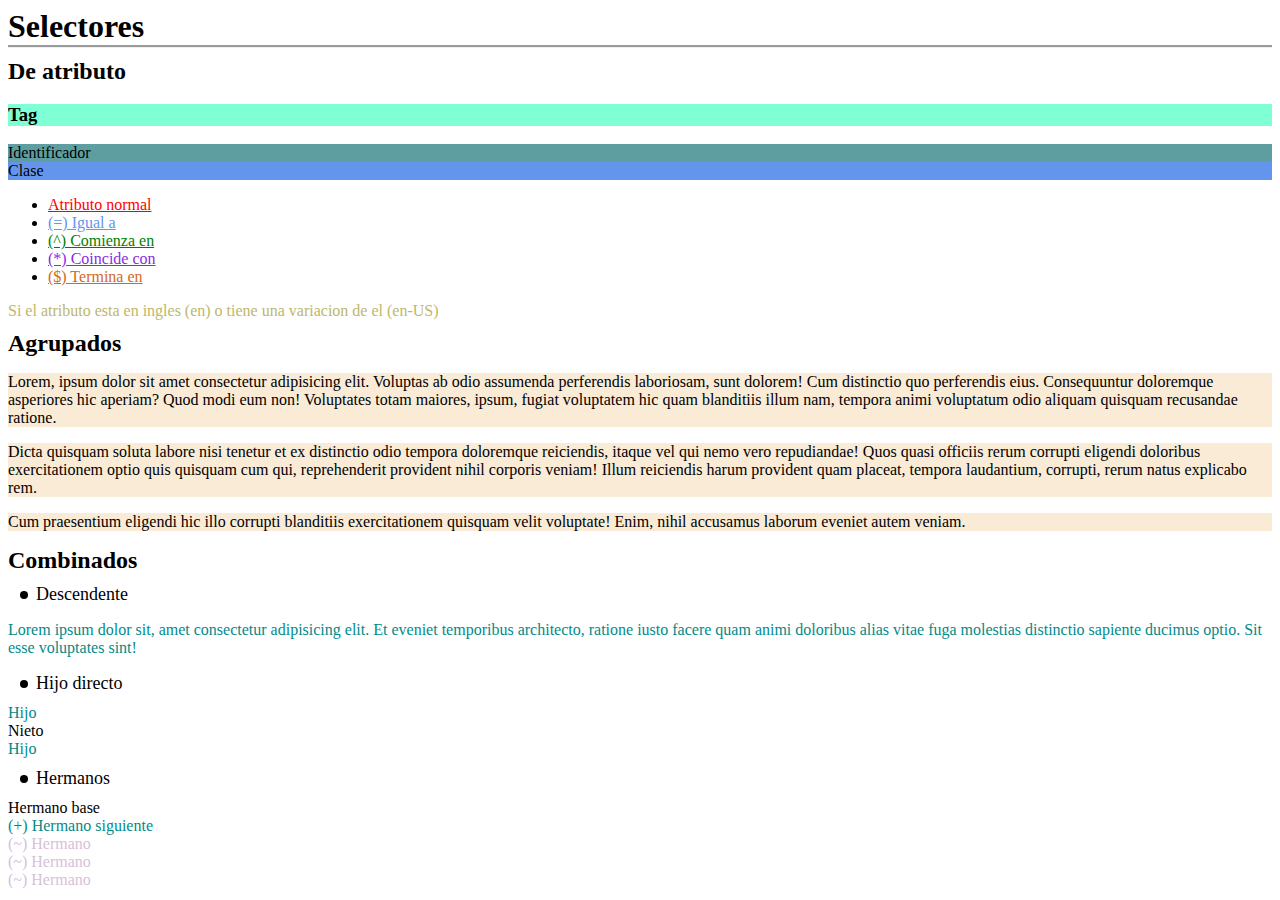
<file: 1 selectors/index.html>
<!DOCTYPE html>
<html lang="es">
  <head>
    <meta charset="UTF-8" />
    <meta http-equiv="X-UA-Compatible" content="IE=edge" />
    <meta name="viewport" content="width=device-width, initial-scale=1.0" />
    <link rel="stylesheet" href="../styles.css" />
    <link rel="stylesheet" href="selectors.css" />
    <title>CSS</title>
  </head>
  <body>
    <div class="title">Selectores</div>
    <div class="section">De atributo</div>

    <h3>Tag</h3>
    <div id="identificator">Identificador</div>
    <div class="identificator">Clase</div>

    <ul>
      <li><a href="https://www.google.com">Atributo normal</a></li>
      <li><a href="https://www.google.com/">(=) Igual a</a></li>
      <li><a href="http://localhost:8080">(^) Comienza en</a></li>
      <li><a href="https://www.example.com">(*) Coincide con</a></li>
      <li><a href="https://www.google.es">($) Termina en</a></li>
    </ul>

    <label lang="en">Si el atributo esta en ingles (en)</label>
    <label lang="en-US">o tiene una variacion de el (en-US)</label>

    <div class="section">Agrupados</div>
    <p class="text">
      Lorem, ipsum dolor sit amet consectetur adipisicing elit. Voluptas ab odio
      assumenda perferendis laboriosam, sunt dolorem! Cum distinctio quo
      perferendis eius. Consequuntur doloremque asperiores hic aperiam? Quod
      modi eum non! Voluptates totam maiores, ipsum, fugiat voluptatem hic quam
      blanditiis illum nam, tempora animi voluptatum odio aliquam quisquam
      recusandae ratione.
    </p>
    <p class="text-1">
      Dicta quisquam soluta labore nisi tenetur et ex distinctio odio tempora
      doloremque reiciendis, itaque vel qui nemo vero repudiandae! Quos quasi
      officiis rerum corrupti eligendi doloribus exercitationem optio quis
      quisquam cum qui, reprehenderit provident nihil corporis veniam! Illum
      reiciendis harum provident quam placeat, tempora laudantium, corrupti,
      rerum natus explicabo rem.
    </p>
    <p class="text-2">
      Cum praesentium eligendi hic illo corrupti blanditiis exercitationem
      quisquam velit voluptate! Enim, nihil accusamus laborum eveniet autem
      veniam.
    </p>

    <div class="section">Combinados</div>

    <div class="sub-section">Descendente</div>
    <div>
      <p class="descendant__text">
        Lorem ipsum dolor sit, amet consectetur adipisicing elit. Et eveniet
        temporibus architecto, ratione iusto facere quam animi doloribus alias
        vitae fuga molestias distinctio sapiente ducimus optio. Sit esse
        voluptates sint!
      </p>
    </div>

    <div class="sub-section">Hijo directo</div>
    <div class="child__text">
      <span>Hijo</span>
      <div>
        <span>Nieto</span>
      </div>
      <span>Hijo</span>
    </div>

    <div class="sub-section">Hermanos</div>
    <div>
      <div class="sibling__text">Hermano base</div>
      <span>(+) Hermano siguiente</span>
      <div>(~) Hermano</div>
      <div>(~) Hermano</div>
      <div>(~) Hermano</div>
    </div>
  </body>
</html>
</file>
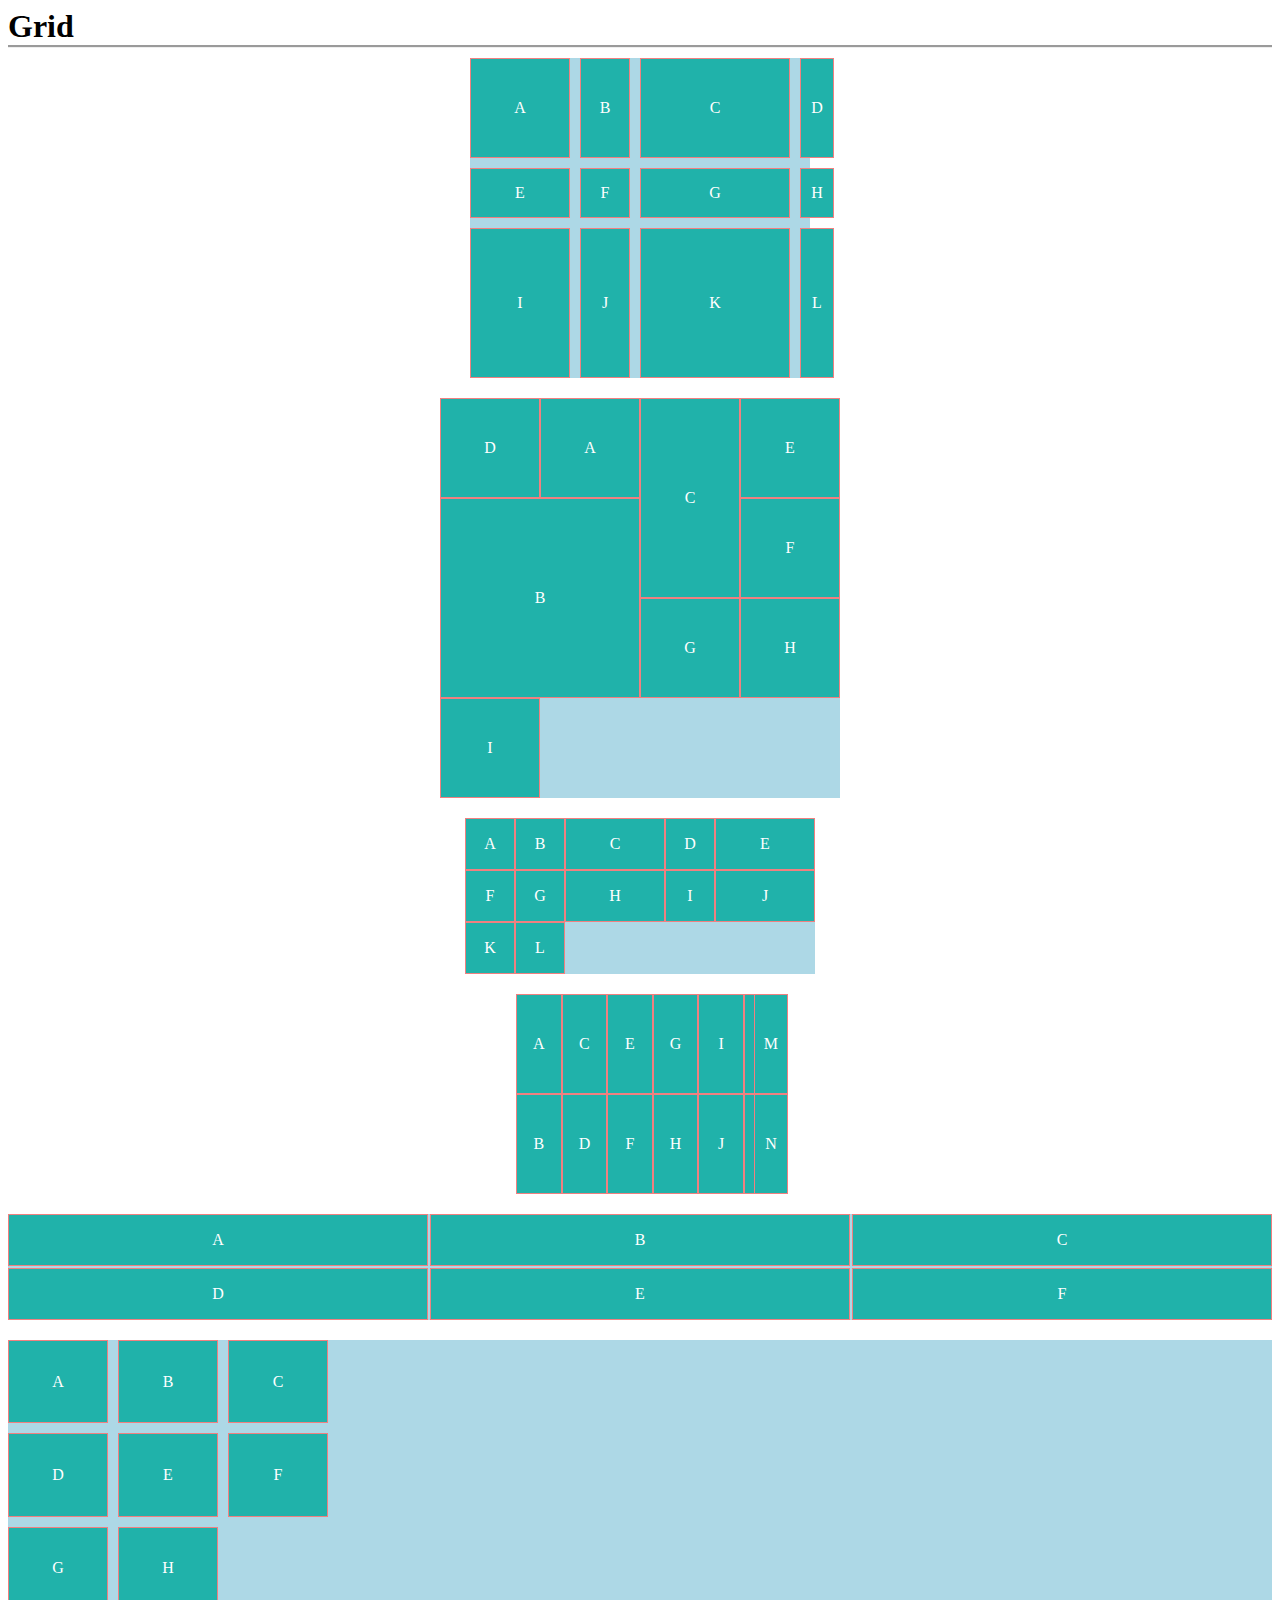
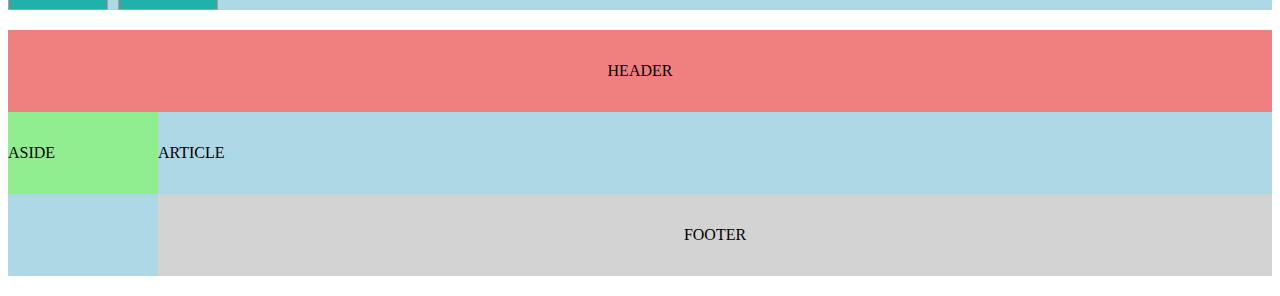
<file: 10 grid/index.html>
<!DOCTYPE html>
<html lang="es">
  <head>
    <meta charset="UTF-8" />
    <meta http-equiv="X-UA-Compatible" content="IE=edge" />
    <meta name="viewport" content="width=device-width, initial-scale=1.0" />
    <link rel="stylesheet" href="grid.css" />
    <link rel="stylesheet" href="../styles.css" />
    <title>CSS</title>
  </head>
  <body>
    <div class="title">Grid</div>

    <div class="box">
      <div class="container c1">
        <div class="item">A</div>
        <div class="item">B</div>
        <div class="item">C</div>
        <div class="item">D</div>
        <div class="item">E</div>
        <div class="item">F</div>
        <div class="item">G</div>
        <div class="item">H</div>
        <div class="item">I</div>
        <div class="item">J</div>
        <div class="item">K</div>
        <div class="item">L</div>
      </div>
    </div>

    <div class="box">
      <div class="container c2">
        <div class="item i2">A</div>
        <div class="item i2">B</div>
        <div class="item i2">C</div>
        <div class="item i2">D</div>
        <div class="item i2">E</div>
        <div class="item i2">F</div>
        <div class="item i2">G</div>
        <div class="item i2">H</div>
        <div class="item i2">I</div>
      </div>
    </div>

    <div class="box">
      <div class="container c3">
        <div class="item">A</div>
        <div class="item">B</div>
        <div class="item">C</div>
        <div class="item">D</div>
        <div class="item">E</div>
        <div class="item">F</div>
        <div class="item">G</div>
        <div class="item">H</div>
        <div class="item">I</div>
        <div class="item">J</div>
        <div class="item">K</div>
        <div class="item">L</div>
      </div>
    </div>

    <div class="box">
      <div class="container c4">
        <div class="item">A</div>
        <div class="item">B</div>
        <div class="item">C</div>
        <div class="item">D</div>
        <div class="item">E</div>
        <div class="item">F</div>
        <div class="item">G</div>
        <div class="item">H</div>
        <div class="item">I</div>
        <div class="item">J</div>
        <div class="item">K</div>
        <div class="item">L</div>
        <div class="item">M</div>
        <div class="item">N</div>
      </div>
    </div>

    <div class="container c5">
      <div class="item">A</div>
      <div class="item">B</div>
      <div class="item">C</div>
      <div class="item">D</div>
      <div class="item">E</div>
      <div class="item">F</div>
    </div>

    <div class="container c6">
      <div class="item">A</div>
      <div class="item">B</div>
      <div class="item">C</div>
      <div class="item">D</div>
      <div class="item">E</div>
      <div class="item">F</div>
      <div class="item">G</div>
      <div class="item">H</div>
    </div>

    <div class="container c7">
      <div class="header">HEADER</div>
      <div class="aside">ASIDE</div>
      <div class="article">ARTICLE</div>
      <div class="footer">FOOTER</div>
    </div>
  </body>
</html>
</file>
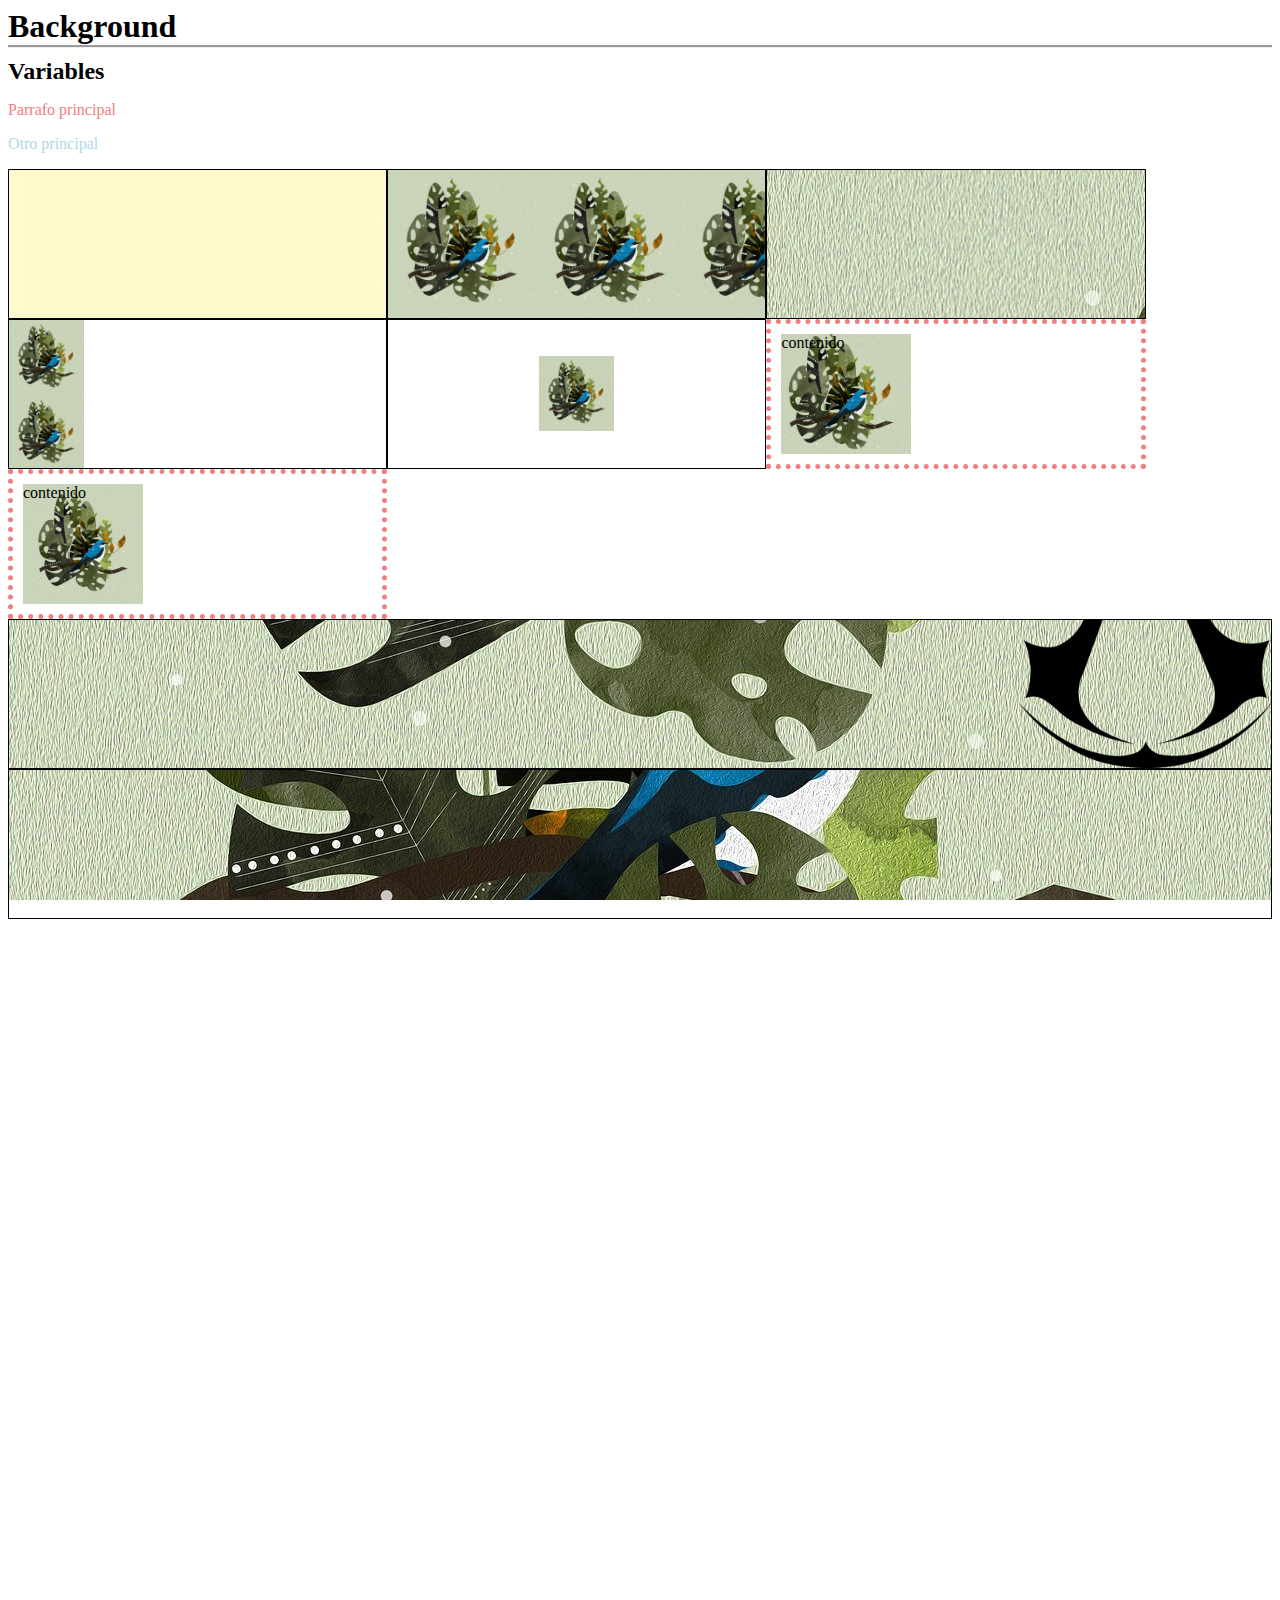
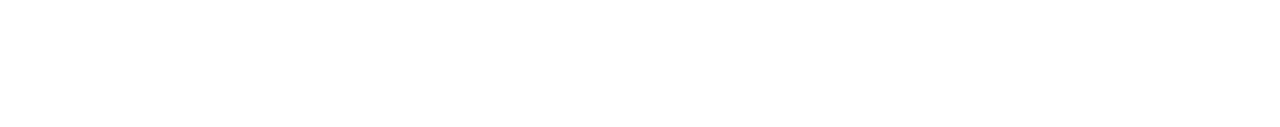
<file: 11 background/index.html>
<!DOCTYPE html>
<html lang="es">
  <head>
    <meta charset="UTF-8" />
    <meta http-equiv="X-UA-Compatible" content="IE=edge" />
    <meta name="viewport" content="width=device-width, initial-scale=1.0" />
    <link rel="stylesheet" href="background.css" />
    <link rel="stylesheet" href="../styles.css" />
    <title>CSS</title>
  </head>
  <body>
    <div class="title">Background</div>

    <div class="section">Variables</div>
    <article class="main-article">
      <p class="paragraph">Parrafo principal</p>
    </article>
    <article class="article">
      <p class="paragraph">Otro principal</p>
    </article>

    <div class="container">
      <div class="bg-color"></div>
      <div class="bg-size"></div>
      <div class="bg-image"></div>
      <div class="bg-repeat"></div>
      <div class="bg-position"></div>
      <div class="bg-clip">contenido</div>
      <div class="bg-origin">contenido</div>
    </div>
    <div class="bg-multiple"></div>
    <div class="bg-attachment"></div>
  </body>
</html>
</file>
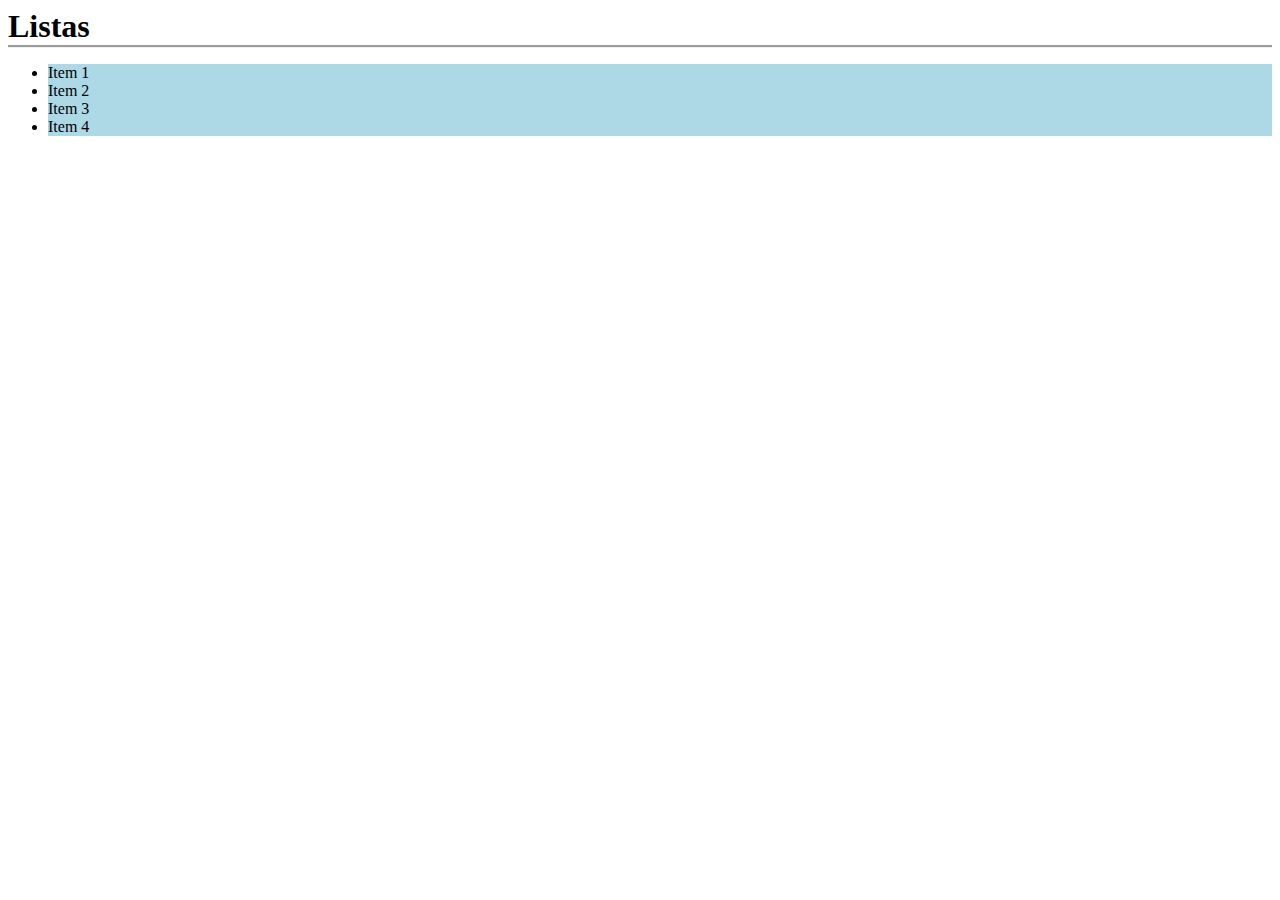
<file: 12 lists/index.html>
<!DOCTYPE html>
<html lang="es">
  <head>
    <meta charset="UTF-8" />
    <meta http-equiv="X-UA-Compatible" content="IE=edge" />
    <meta name="viewport" content="width=device-width, initial-scale=1.0" />
    <link rel="stylesheet" href="lists.css" />
    <link rel="stylesheet" href="../styles.css" />
    <title>CSS</title>
  </head>
  <body>
    <div class="title">Listas</div>
    <ul class="list">
      <li class="list__item">Item 1</li>
      <li class="list__item">Item 2</li>
      <li class="list__item">Item 3</li>
      <li class="list__item">Item 4</li>
    </ul>
  </body>
</html>
</file>
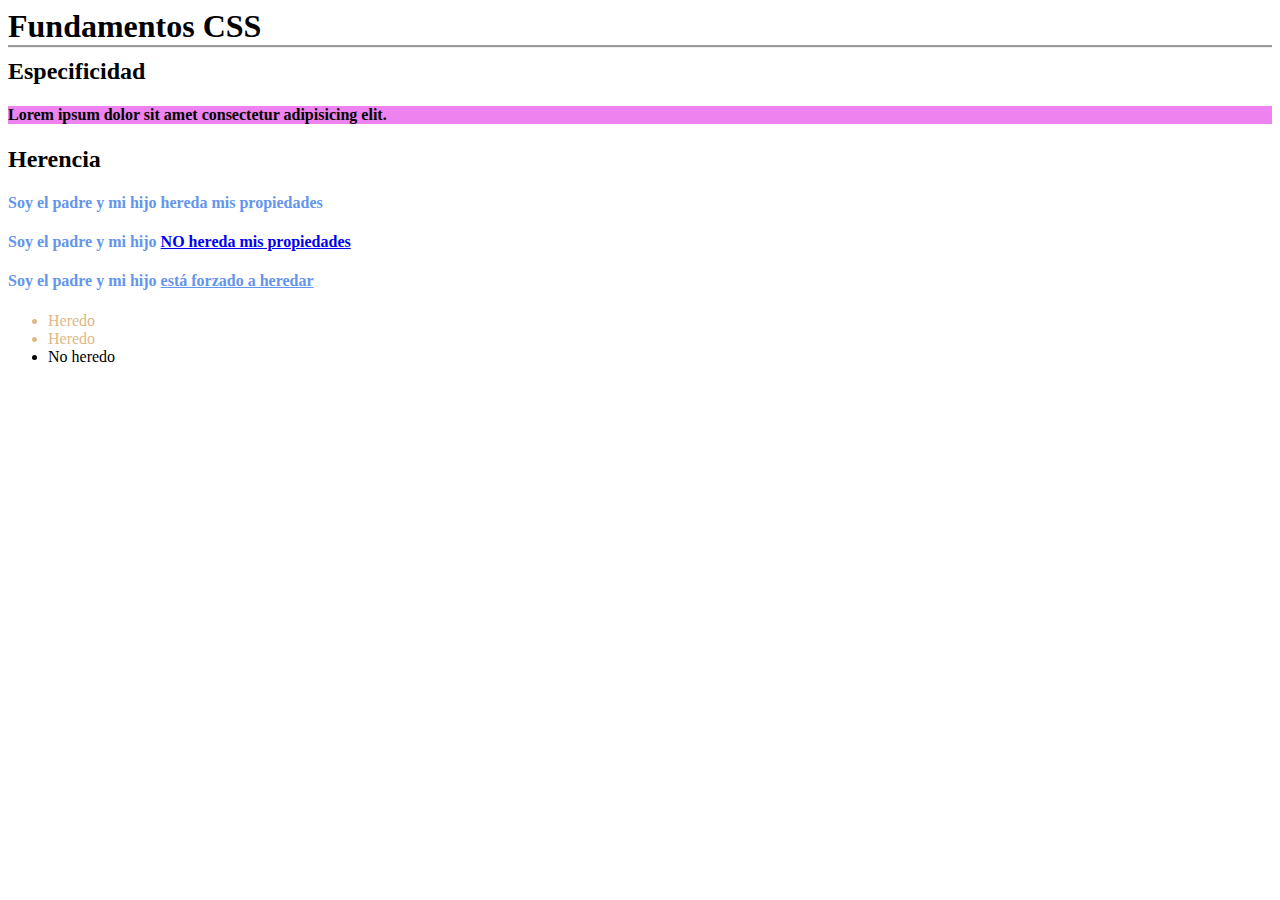
<file: 2 fundamentals/index.html>
<!DOCTYPE html>
<html lang="es">
  <head>
    <meta charset="UTF-8" />
    <meta http-equiv="X-UA-Compatible" content="IE=edge" />
    <meta name="viewport" content="width=device-width, initial-scale=1.0" />
    <link rel="stylesheet" href="fundamentals.css" />
    <link rel="stylesheet" href="../styles.css" />
    <title>CSS</title>
  </head>
  <body>
    <div class="title">Fundamentos CSS</div>

    <div class="section">Especificidad</div>
    <h4 id="specificity" class="specificity">
      Lorem ipsum dolor sit amet consectetur adipisicing elit.
    </h4>

    <div class="section">Herencia</div>
    <h4 class="inheritance">
      Soy el padre y mi hijo <span> hereda mis propiedades </span>
    </h4>

    <h4 class="inheritance">
      Soy el padre y mi hijo <a href="#"> NO hereda mis propiedades </a>
    </h4>

    <h4 class="inheritance">
      Soy el padre y mi hijo
      <a class="link" href="#"> está forzado a heredar </a>
    </h4>

    <ul class="list">
      <li class="item">Heredo</li>
      <li class="item">Heredo</li>
      <li class="extra">No heredo</li>
    </ul>
  </body>
</html>
</file>
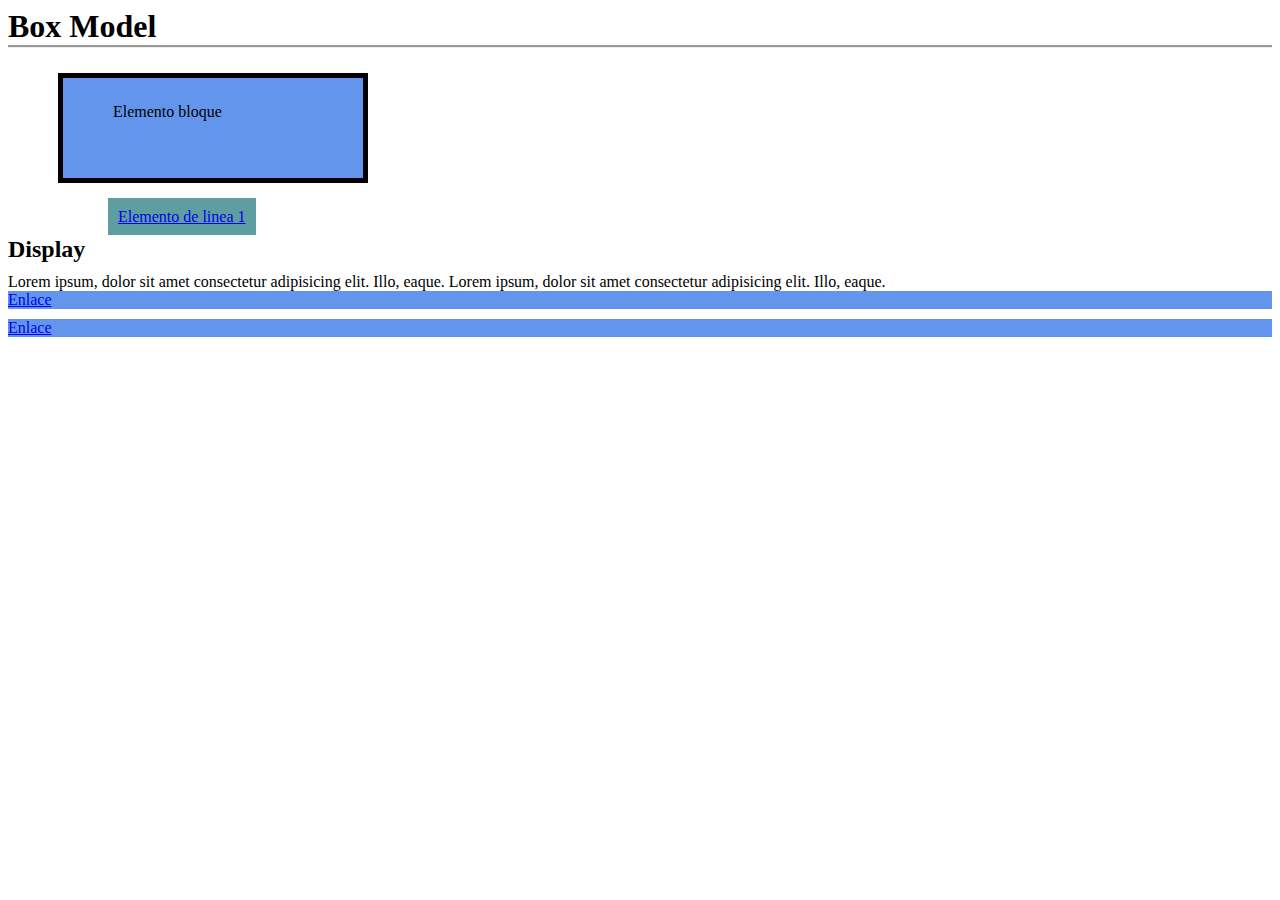
<file: 3 box-model/index.html>
<!DOCTYPE html>
<html lang="es">
  <head>
    <meta charset="UTF-8" />
    <meta http-equiv="X-UA-Compatible" content="IE=edge" />
    <meta name="viewport" content="width=device-width, initial-scale=1.0" />
    <link rel="stylesheet" href="boxModel.css" />
    <link rel="stylesheet" href="../styles.css" />
    <title>CSS</title>
  </head>
  <body>
    <div class="title">Box Model</div>
    <div class="block">Elemento bloque</div>
    <a href="#" class="inline">Elemento de linea 1</a>

    <div class="section">Display</div>
    <p class="text">
      Lorem ipsum, dolor sit amet consectetur adipisicing elit. Illo, eaque.
    </p>
    <p class="text">
      Lorem ipsum, dolor sit amet consectetur adipisicing elit. Illo, eaque.
    </p>
    <a href="#" class="link">Enlace</a>
    <a href="#" class="link">Enlace</a>
  </body>
</html>
</file>
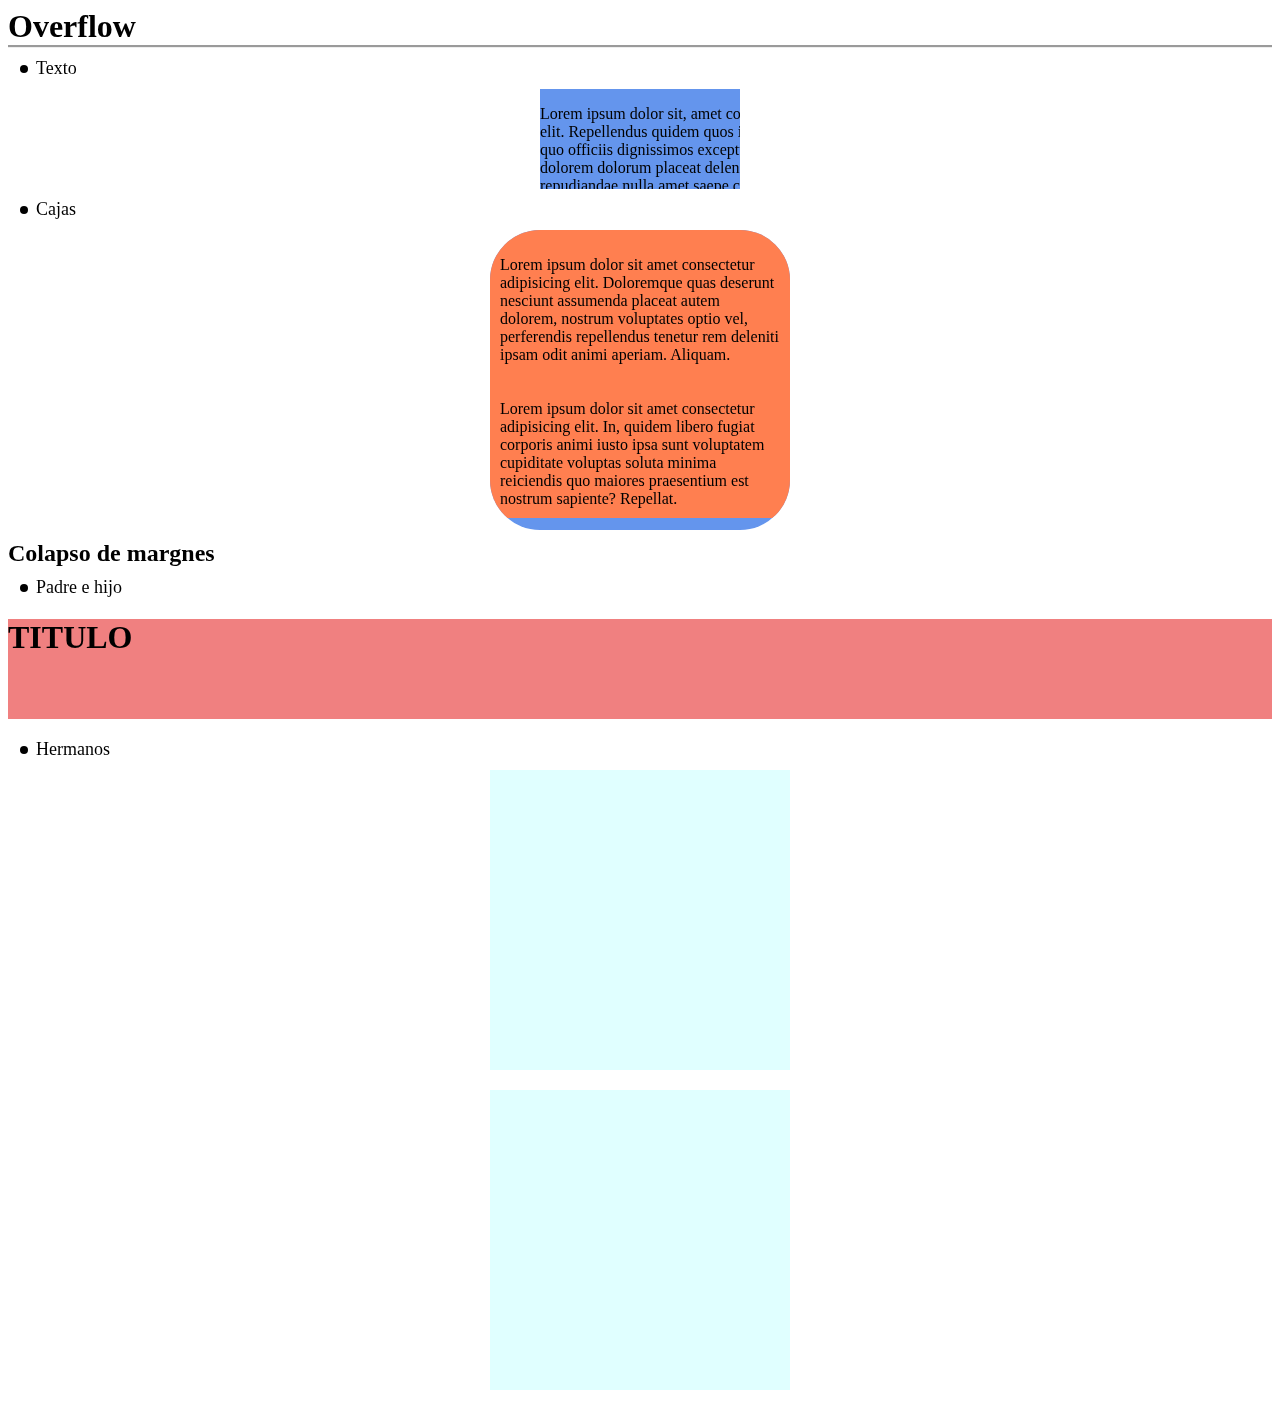
<file: 4 overflow/index.html>
<!DOCTYPE html>
<html lang="es">
  <head>
    <meta charset="UTF-8" />
    <meta http-equiv="X-UA-Compatible" content="IE=edge" />
    <meta name="viewport" content="width=device-width, initial-scale=1.0" />
    <link rel="stylesheet" href="overflow.css" />
    <link rel="stylesheet" href="../styles.css" />
    <title>CSS</title>
  </head>
  <body>
    <div class="title">Overflow</div>
    <div class="sub-section">Texto</div>
    <div class="box1">
      <p class="text1">
        Lorem ipsum dolor sit, amet consectetur adipisicing elit. Repellendus
        quidem quos itaque voluptatem vitae quo officiis dignissimos excepturi
        temporibus sed dolorem dolorum placeat deleniti doloribus, repudiandae
        nulla amet saepe cumque ratione quae nisi modi numquam nostrum
        distinctio? Ad, cumque deserunt rem nulla sit debitis fugiat ut,
        accusamus reiciendis repellat corrupti repellendus, sapiente qui
        quibusdam accusantium blanditiis nemo totam sint quaerat!
      </p>
    </div>

    <div class="sub-section">Cajas</div>
    <div class="box2">
      <div class="sub-box">
        <p class="text">
          Lorem ipsum dolor sit amet consectetur adipisicing elit. Doloremque
          quas deserunt nesciunt assumenda placeat autem dolorem, nostrum
          voluptates optio vel, perferendis repellendus tenetur rem deleniti
          ipsam odit animi aperiam. Aliquam.
        </p>
      </div>
      <div class="sub-box">
        <p class="text2">
          Lorem ipsum dolor sit amet consectetur adipisicing elit. In, quidem
          libero fugiat corporis animi iusto ipsa sunt voluptatem cupiditate
          voluptas soluta minima reiciendis quo maiores praesentium est nostrum
          sapiente? Repellat.
        </p>
      </div>
    </div>

    <div class="section">Colapso de margnes</div>
    <div class="sub-section">Padre e hijo</div>
    <header class="header">
      <h1>TITULO</h1>
    </header>
    <div class="sub-section">Hermanos</div>
    <div class="box3"></div>
    <div class="box4"></div>
  </body>
</html>
</file>
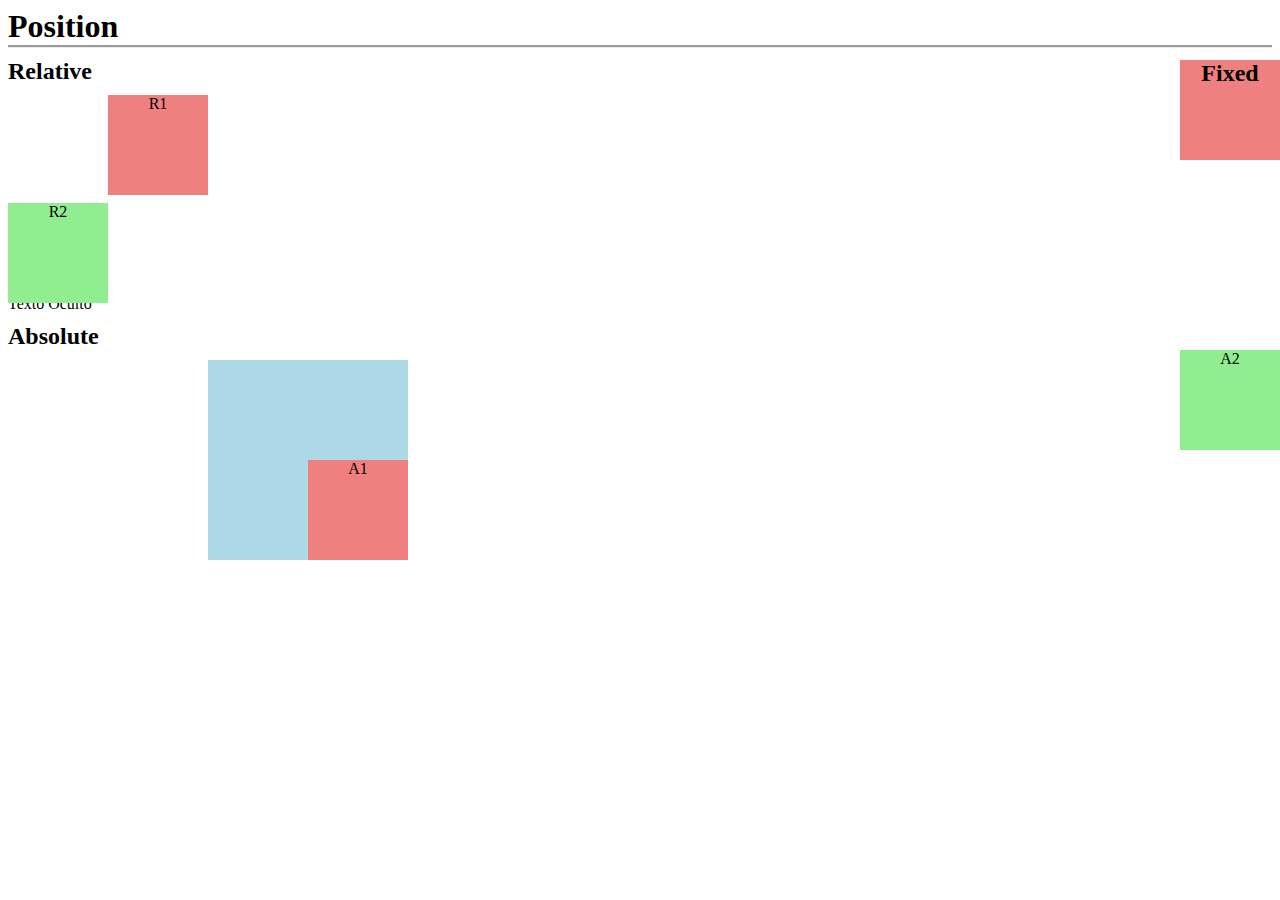
<file: 5 position/index.html>
<!DOCTYPE html>
<html lang="es">
  <head>
    <meta charset="UTF-8" />
    <meta http-equiv="X-UA-Compatible" content="IE=edge" />
    <meta name="viewport" content="width=device-width, initial-scale=1.0" />
    <link rel="stylesheet" href="position.css" />
    <link rel="stylesheet" href="../styles.css" />
    <title>CSS</title>
  </head>
  <body>
    <div class="title">Position</div>

    <div class="section">Relative</div>
    <div class="box box-r1">R1</div>
    <div class="box box-r2">R2</div>
    <div>Texto Oculto</div>

    <div class="section">Absolute</div>
    <div class="container">
      <div class="box box-a1">A1</div>
    </div>
    <div class="box box-a2">A2</div>

    <div class="section box box-f1">Fixed</div>
  </body>
</html>
</file>
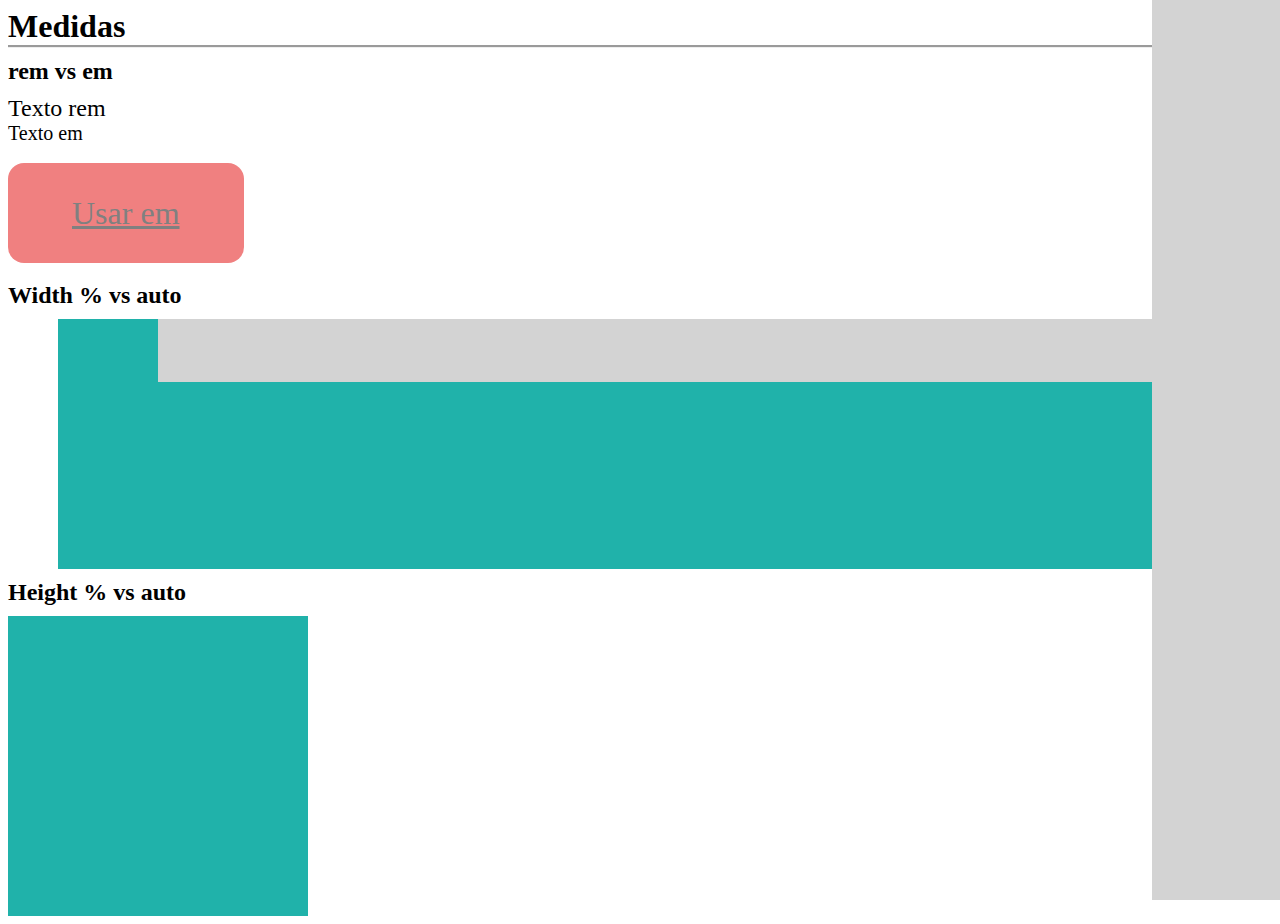
<file: 6 measures/index.html>
<!DOCTYPE html>
<html lang="es">
  <head>
    <meta charset="UTF-8" />
    <meta http-equiv="X-UA-Compatible" content="IE=edge" />
    <meta name="viewport" content="width=device-width, initial-scale=1.0" />
    <link rel="stylesheet" href="measures.css" />
    <link rel="stylesheet" href="../styles.css" />
    <title>CSS</title>
  </head>
  <body>
    <div class="title">Medidas</div>

    <div class="section">rem vs em</div>
    <div class="text-1">Texto rem</div>
    <div class="block">
      <div class="text-2">Texto em</div>
    </div>
    <div class="container">
      <a href="#" class="link">Usar em</a>
    </div>

    <div class="section">Width % vs auto</div>
    <div class="box-1">
      <div class="box-2"></div>
    </div>

    <div class="section">Height % vs auto</div>
    <div class="box-3">
      <div class="box-4"></div>
    </div>
  </body>
</html>
</file>
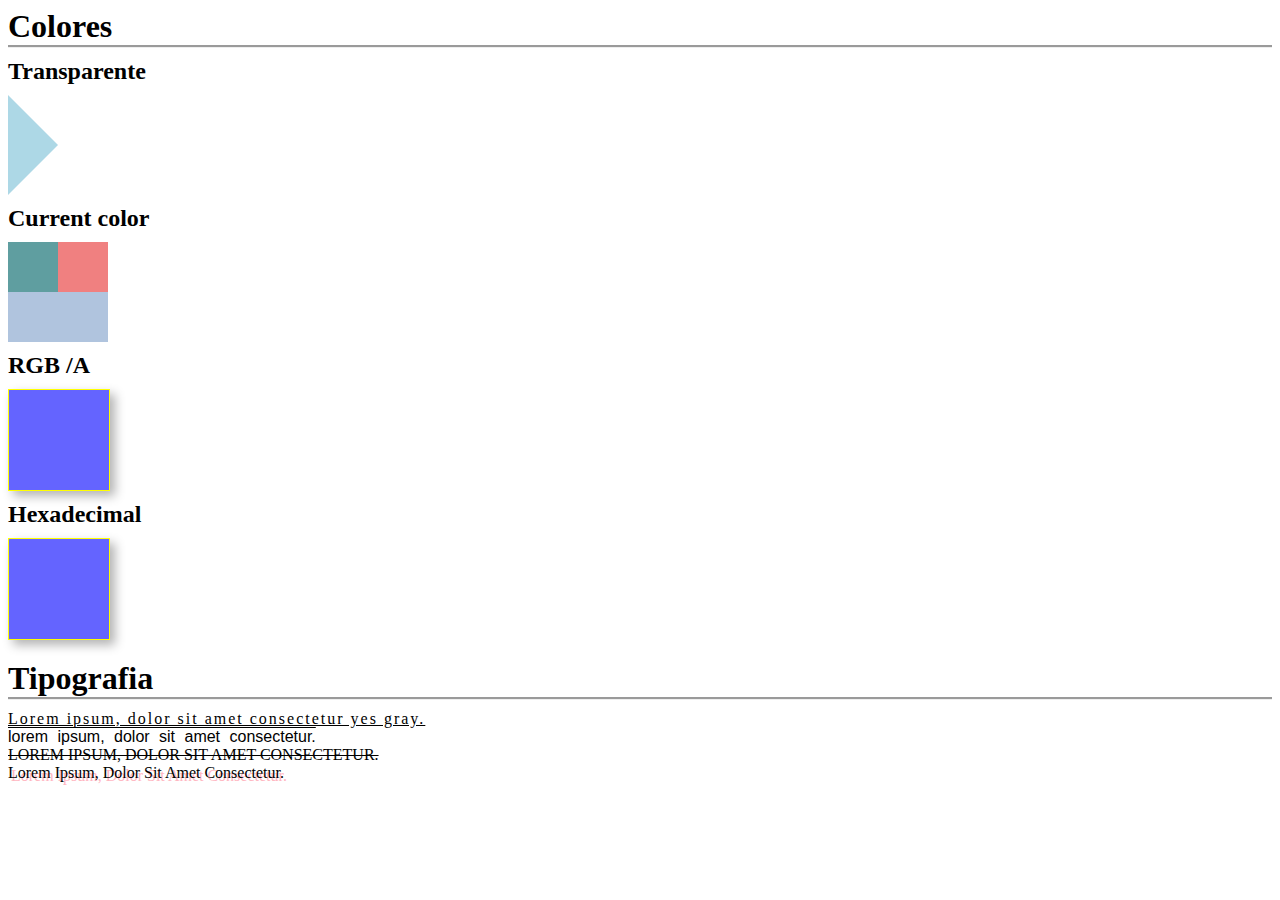
<file: 7 colors-fonts/index.html>
<!DOCTYPE html>
<html lang="es">
  <head>
    <meta charset="UTF-8" />
    <meta http-equiv="X-UA-Compatible" content="IE=edge" />
    <meta name="viewport" content="width=device-width, initial-scale=1.0" />
    <link rel="stylesheet" href="colors-fonts.css" />
    <link rel="stylesheet" href="../styles.css" />
    <title>CSS</title>
  </head>
  <body>
    <div class="title">Colores</div>
    <div class="section">Transparente</div>
    <div class="box-1"></div>

    <div class="section">Current color</div>
    <div class="container">
      <div class="main">
        <div class="box-2"></div>
      </div>
    </div>

    <div class="section">RGB /A</div>
    <div class="box-3"></div>

    <div class="section">Hexadecimal</div>
    <div class="box-4"></div>

    <div class="title">Tipografia</div>
    <div class="text-1">Lorem ipsum, dolor sit amet consectetur yes gray.</div>
    <div class="text-2">Lorem ipsum, dolor sit amet consectetur.</div>
    <div class="text-3">Lorem ipsum, dolor sit amet consectetur.</div>
    <div class="text-4">Lorem ipsum, dolor sit amet consectetur.</div>
  </body>
</html>
</file>
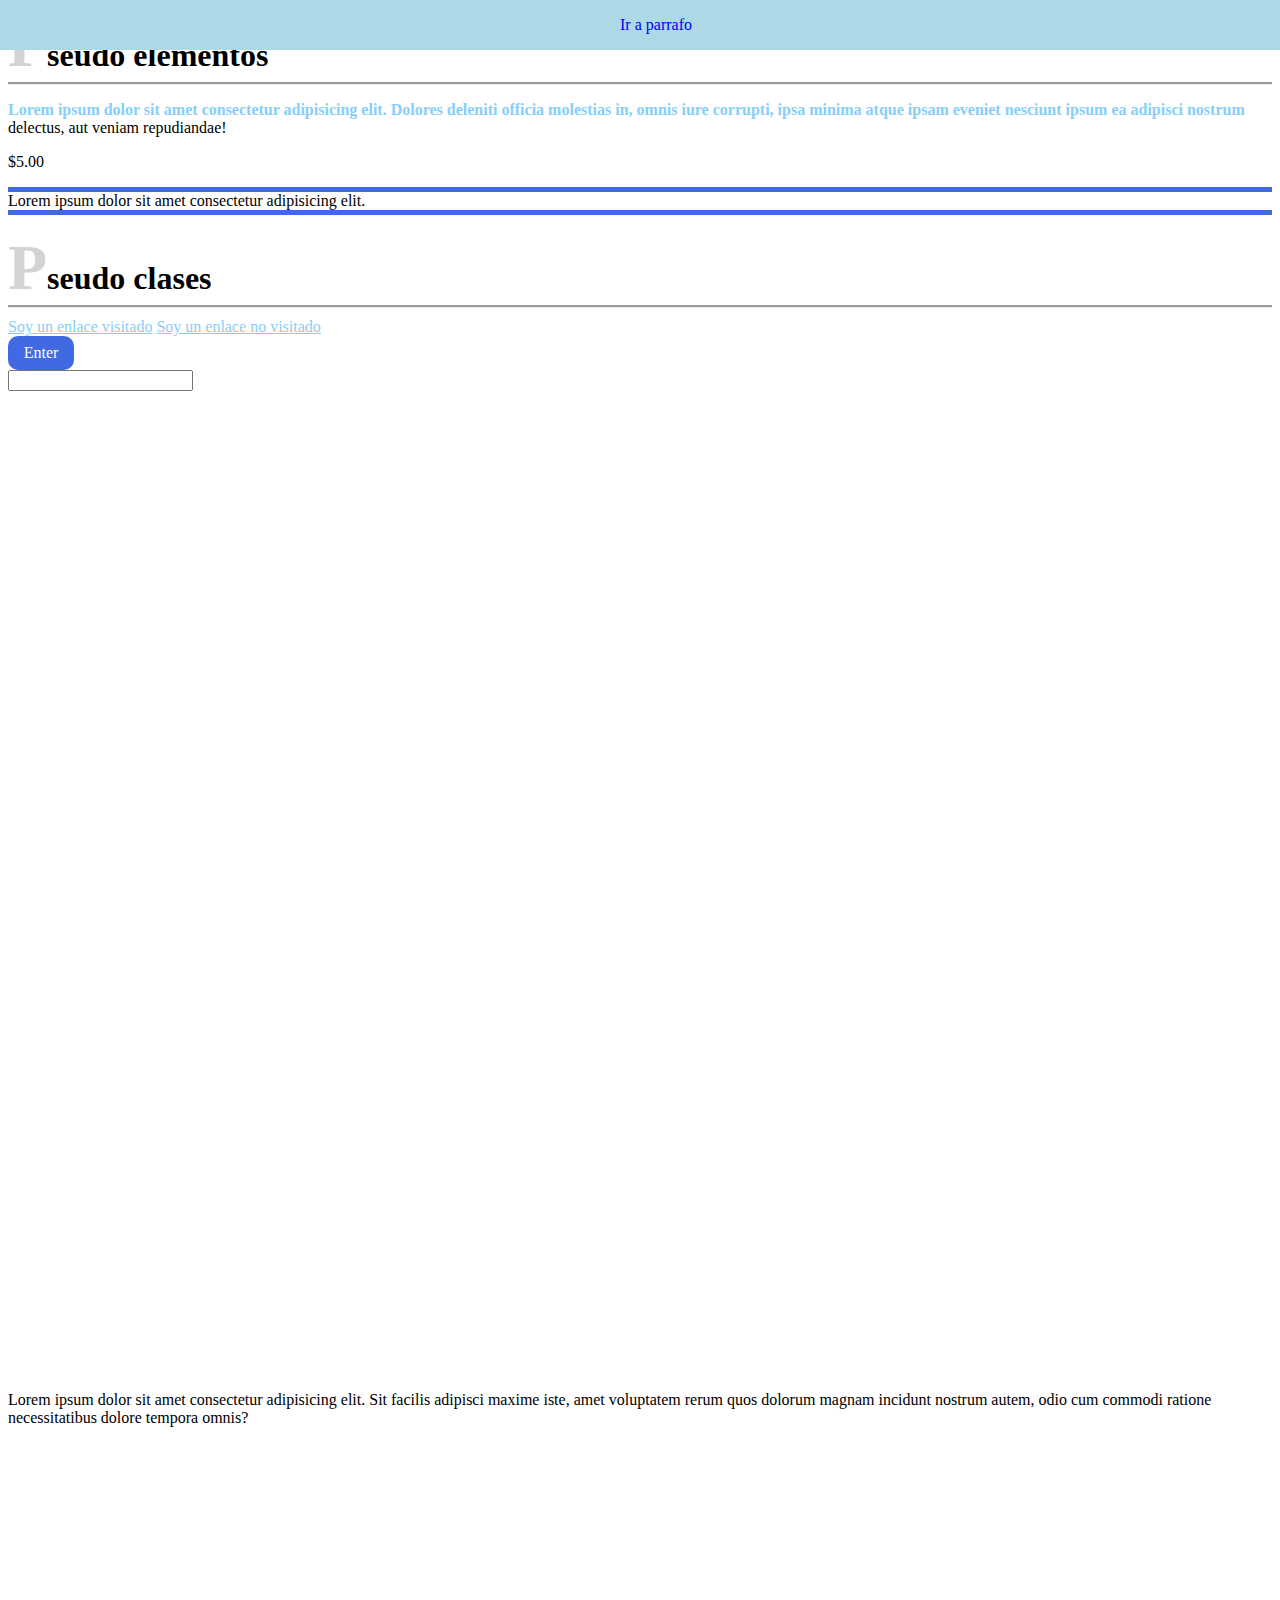
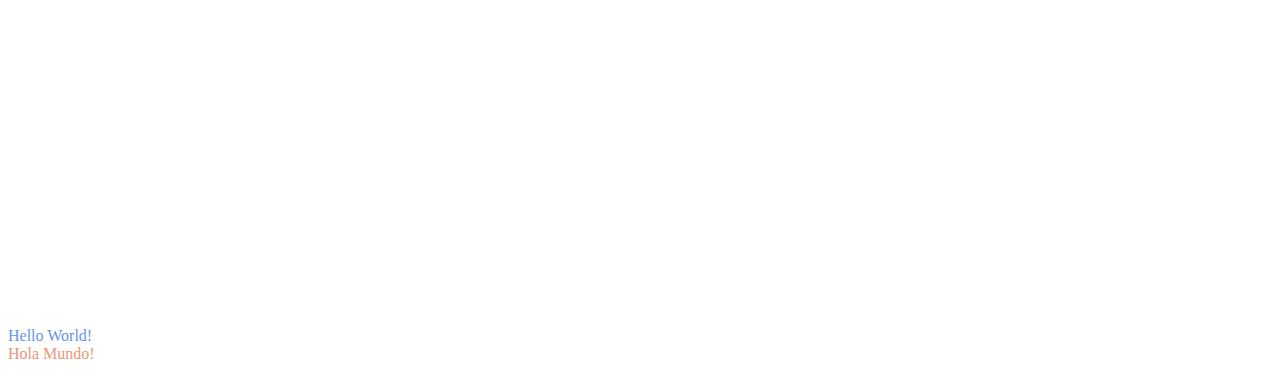
<file: 8 pseudos/index.html>
<!DOCTYPE html>
<html lang="es">
  <head>
    <meta charset="UTF-8" />
    <meta http-equiv="X-UA-Compatible" content="IE=edge" />
    <meta name="viewport" content="width=device-width, initial-scale=1.0" />
    <link rel="stylesheet" href="pseudos.css" />
    <link rel="stylesheet" href="../styles.css" />
    <title>CSS</title>
  </head>
  <body>
    <div class="title">Pseudo elementos</div>
    <p class="text">
      Lorem ipsum dolor sit amet consectetur adipisicing elit. Dolores deleniti
      officia molestias in, omnis iure corrupti, ipsa minima atque ipsam eveniet
      nesciunt ipsum ea adipisci nostrum delectus, aut veniam repudiandae!
    </p>
    <p class="dolar">5</p>
    <p class="box">Lorem ipsum dolor sit amet consectetur adipisicing elit.</p>

    <div class="title">Pseudo clases</div>
    <a href="#1" class="link"> Soy un enlace visitado</a>
    <a href="#2" class="link"> Soy un enlace no visitado</a>
    <div class="button">Enter</div>
    <input type="text" class="input" />

    <div>
      <a href="#text" class="menu"> Ir a parrafo</a>

      <p id="text" class="text-2">
        Lorem ipsum dolor sit amet consectetur adipisicing elit. Sit facilis
        adipisci maxime iste, amet voluptatem rerum quos dolorum magnam incidunt
        nostrum autem, odio cum commodi ratione necessitatibus dolore tempora
        omnis?
      </p>
    </div>

    <div lang="en" class="text-3">Hello World!</div>
    <div lang="es" class="text-3">Hola Mundo!</div>
  </body>
</html>
</file>
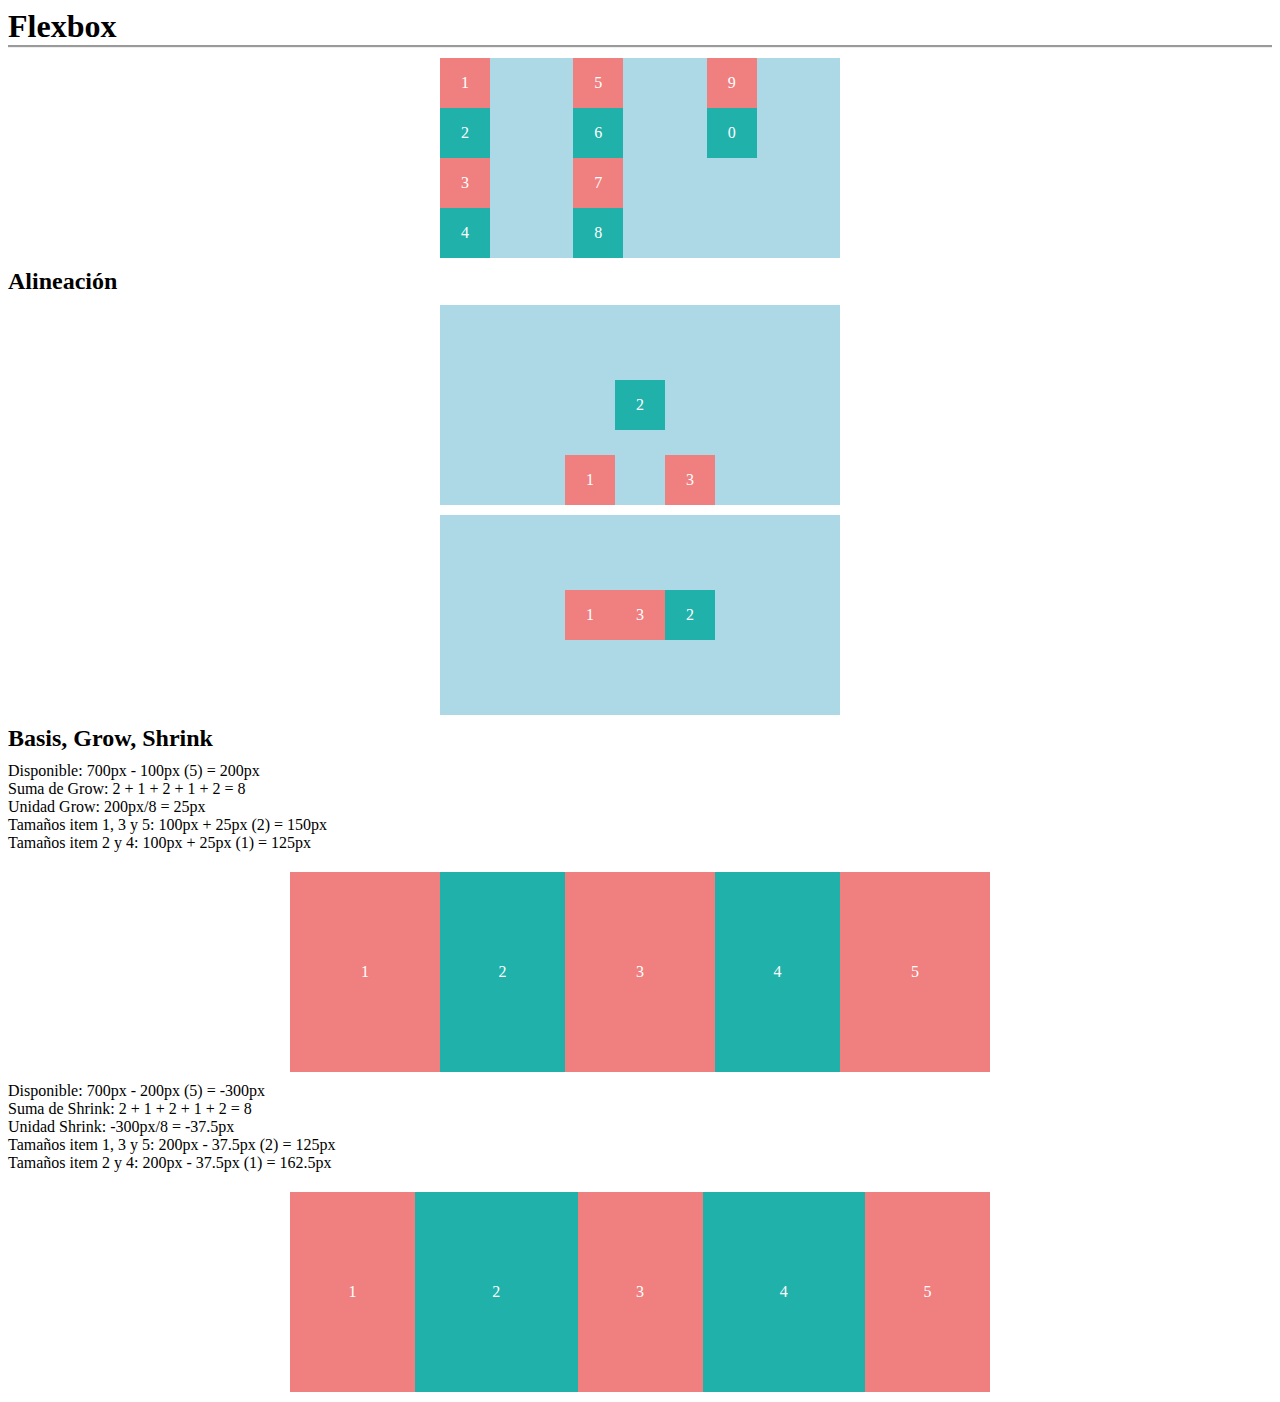
<file: 9 flexbox/index.html>
<!DOCTYPE html>
<html lang="es">
  <head>
    <meta charset="UTF-8" />
    <meta http-equiv="X-UA-Compatible" content="IE=edge" />
    <meta name="viewport" content="width=device-width, initial-scale=1.0" />
    <link rel="stylesheet" href="flexbox.css" />
    <link rel="stylesheet" href="../styles.css" />
    <title>CSS</title>
  </head>
  <body>
    <div class="title">Flexbox</div>

    <div class="container c1">
      <div class="item">1</div>
      <div class="item">2</div>
      <div class="item">3</div>
      <div class="item">4</div>
      <div class="item">5</div>
      <div class="item">6</div>
      <div class="item">7</div>
      <div class="item">8</div>
      <div class="item">9</div>
      <div class="item">0</div>
    </div>

    <div class="section">Alineación</div>
    <div class="container c2">
      <div class="item">1</div>
      <div class="item self">2</div>
      <div class="item">3</div>
    </div>

    <div class="container c3">
      <div class="item">1</div>
      <div class="item order">2</div>
      <div class="item">3</div>
    </div>

    <div class="section">Basis, Grow, Shrink</div>

    <div>Disponible: 700px - 100px (5) = 200px</div>
    <div>Suma de Grow: 2 + 1 + 2 + 1 + 2 = 8</div>
    <div>Unidad Grow: 200px/8 = 25px</div>
    <div>Tamaños item 1, 3 y 5: 100px + 25px (2) = 150px</div>
    <div>Tamaños item 2 y 4: 100px + 25px (1) = 125px</div>

    <div class="container c4">
      <div class="item i1">1</div>
      <div class="item i1">2</div>
      <div class="item i1">3</div>
      <div class="item i1">4</div>
      <div class="item i1">5</div>
    </div>

    <div>Disponible: 700px - 200px (5) = -300px</div>
    <div>Suma de Shrink: 2 + 1 + 2 + 1 + 2 = 8</div>
    <div>Unidad Shrink: -300px/8 = -37.5px</div>
    <div>Tamaños item 1, 3 y 5: 200px - 37.5px (2) = 125px</div>
    <div>Tamaños item 2 y 4: 200px - 37.5px (1) = 162.5px</div>

    <div class="container c4">
      <div class="item i2">1</div>
      <div class="item i2">2</div>
      <div class="item i2">3</div>
      <div class="item i2">4</div>
      <div class="item i2">5</div>
    </div>
  </body>
</html>
</file>
<file: styles.css>
.title {
  font-size: xx-large;
  font-weight: bold;
  border-bottom: groove;
  margin-bottom: 10px;
}

.section {
  font-size: x-large;
  font-weight: 700;
  margin: 10px 0px;
}

.sub-section {
  position: relative;
  margin: 10px 0px;
  padding-left: 28px;
  font-size: large;
  font-weight: 500;
}

.sub-section::before {
  content: '';
  position: absolute;
  top: 7px;
  left: 12px;
  width: 8px;
  height: 8px;
  background: black;
  border-radius: 100%;
}
</file>
<file: 1 selectors/selectors.css>
/* Universal */
* {
  background-color: white;
}

/* Tag */
h3 {
  background-color: aquamarine;
}

/* Id */
#identificator {
  background-color: cadetblue;
}

/* Class */
.identificator {
  background-color: cornflowerblue;
}

/* Attribute */
[href] {
  color: red;
}

[href='https://www.google.com/']
{
  color: cornflowerblue;
}

[href^='http:'] {
  color: green;
}

[href*='example'] {
  color: blueviolet;
}

[href$='es'] {
  color: chocolate;
}

[lang|='en'] {
  color: darkkhaki;
}

/* Group */
.text,
.text-1,
.text-2 {
  background-color: antiquewhite;
}

/* Descendant */
div .descendant__text {
  color: darkcyan;
}

/* Child And Sibling */
.child__text > span {
  color: darkcyan;
}

.sibling__text + span {
  color: darkcyan;
}

.sibling__text ~ div {
  color: thistle;
}
</file>
<file: 10 grid/grid.css>
.box {
  display: flex;
  justify-content: center;
  align-items: center;
  margin-bottom: 20px;
}

.container {
  display: grid;
  background-color: lightblue;
}

.item {
  display: flex;
  justify-content: center;
  align-items: center;
  padding: 1rem;
  background-color: lightseagreen;
  color: white;
  border: 1px solid lightcoral;
}

.c1 {
  grid-template-columns: 100px 50px 150px 10px;
  grid-template-rows: 100px 50px 150px;
  /* column-gap: 10px; */
  /*   */
  gap: 10px 10px;
}

.c2 {
  grid-template-columns: repeat(4, 100px);
  grid-template-rows: repeat(4, 100px);
}

.i2:nth-child(2) {
  /* grid-row-start: 2; */
  /* grid-row-end: 4; */
  grid-row: 2 / 4;
  /* grid-column-start: 1; */
  /* grid-column-end: 3; */
  grid-column: 1 / 3;
}

.i2:nth-child(3) {
  /* grid-row-start: 1; */
  grid-row-end: span 2;
  grid-column-start: 3;
}

.i2:nth-child(4) {
  grid-row-start: 1;
  /* grid-row-end: 2; */
  grid-column-start: 1;
  /* grid-column-end: 2; */
}

.c3 {
  grid-template-columns: 40px 30% 30vw;
  grid-template-columns: 50px 2fr 1fr;
  grid-template-columns: 100px 100px auto;
  grid-template-columns: 50px repeat(2, 50px 100px);
}

.c4 {
  grid-template-columns: repeat(5, 1fr);
  grid-template-rows: repeat(2, 100px);
  grid-auto-rows: 10px;
  grid-auto-columns: 10px;
  grid-auto-flow: column;
}

.c5 {
  gap: 2px;
  grid-template-columns: repeat(3, minmax(70px, 1fr));
  grid-template-columns: repeat(3, minmax(min-content, 1fr));
  grid-template-columns: repeat(3, minmax(max-content, 1fr));
  grid-template-columns: repeat(auto-fill, minmax(max-content, 1fr));
  grid-template-columns: repeat(auto-fit, minmax(max-content, 1fr));
  margin-bottom: 20px;
}

.c6 {
  gap: 10px;
  grid-template-columns: repeat(3, 100px);
  height: 30vh;
  /* justify-items: center; */
  /* place-items: center end; */
  justify-content: start;
  margin-bottom: 20px;
}

.c7 {
  grid-template-columns: 150px repeat(2, 1fr);
  grid-template-areas:
    'header header header header'
    'aside article article article'
    '. footer footer footer';
  margin-bottom: 20px;
}

.header {
  grid-area: header;
  padding: 2rem 0;
  text-align: center;
  background: lightcoral;
}

.aside {
  grid-area: aside;
  padding: 2rem 0;
  background: lightgreen;
}

.article {
  padding: 2rem 0;
  grid-area: article;
}

.footer {
  grid-area: footer;
  padding: 2rem 0;
  text-align: center;
  background: lightgray;
}
</file>
<file: 11 background/background.css>
:root {
  --color: lightcoral;
}

body {
  padding-bottom: 50em;
}

.paragraph {
  color: var(--color);
}

.article {
  --color: lightblue;
}

.container {
  display: flex;
  flex-wrap: wrap;
}

[class^='bg-'] {
  width: 30%;
  height: 150px;
  box-sizing: border-box;
  border: 1px solid black;
}

.bg-color {
  background-color: lemonchiffon;
}

.bg-image {
  background-image: url(../img/bird.jpg);
}

.bg-size {
  background-image: url(../img/bird.jpg);
  background-size: 20% 20%;
  background-size: cover;
  background-size: contain;
}

.bg-repeat {
  background-image: url(../img/bird.jpg);
  background-size: 20%;
  background-repeat: no-repeat;
  background-repeat: repeat-x;
  background-repeat: repeat-y;
}

.bg-position {
  background-image: url(../img/bird.jpg);
  background-size: 20%;
  background-repeat: no-repeat;
  background-position: center center;
}

.bg-clip {
  padding: 10px;
  border: 5px dotted lightcoral;
  background-image: url(../img/bird.jpg);
  background-size: contain;
  background-repeat: no-repeat;
  background-clip: content-box;
}

.bg-origin {
  padding: 10px;
  border: 5px dotted lightcoral;
  background-image: url(../img/bird.jpg);
  background-size: contain;
  background-repeat: no-repeat;
  background-origin: content-box;
}

.bg-multiple {
  width: 100%;
  background-image: url(../img/logo.png), url(../img/bird.jpg);
  background-size: 20%, cover;
  background-repeat: no-repeat;
  background-position: bottom right;
  background-attachment: scroll, fixed;
}

.bg-attachment {
  width: 100%;
  background-image: url(../img/bird.jpg);
  background-size: cover;
  background-attachment: fixed;
}
</file>
<file: 12 lists/lists.css>
/* 
.list {
  list-style-type: disclosure-closed;
  list-style-type: none;
  list-style-image: url(../img/logo.png);
}

.list__item::before {
  content: '';
  display: inline-block;
  width: 0.8em;
  height: 1em;
  background: url(../img/logo.png) 0 0 / contain no-repeat;
  padding-right: 0.8em;
} */

.list {
  list-style-position: outside;
}

.list__item {
  background: lightblue;
}
</file>
<file: 2 fundamentals/fundamentals.css>
h4.specificity#specificity {
  background-color: violet;
}

h4 {
  background-color: red;
}

.specificity {
  background-color: blue;
}

#specificity {
  background-color: yellow;
}

h4.specificity {
  background-color: green;
}

h4#specificity {
  background-color: orange;
}

/* 
h1.specificity {
  background-color: tomato !important;
} 

.specificity {
  background-color: tomato !important;
} 
*/

.inheritance {
  background-color: transparent;
  color: cornflowerblue;
}

.link {
  color: inherit;
}

.list {
  color: burlywood;
}

.extra {
  color: initial;
}
</file>
<file: 3 box-model/boxModel.css>
.block {
  background-color: cornflowerblue;
  width: 200px;
  height: 50px;
  margin: 25px 50px;
  padding: 25px 50px;
  border: 5px solid black;
}

.inline {
  background-color: cadetblue;
  margin-left: 100px;
  margin-right: 100px;
  padding: 10px 10px;
}

.text {
  display: inline;
}

.link {
  background-color: cornflowerblue;
  display: block;
  margin-bottom: 10px;
}
</file>
<file: 4 overflow/overflow.css>
.box1 {
  background-color: cornflowerblue;
  width: 200px;
  height: 100px;
  margin: auto;
  overflow: auto;
}

.box2 {
  background-color: cornflowerblue;
  width: 300px;
  height: 300px;
  margin: auto;
  border-radius: 50px;
  overflow: hidden;
}

.sub-box {
  padding: 10px;
  background-color: coral;
}

.text1 {
  width: 350px;
}

.text2 {
  margin: 0;
}

.header {
  background-color: lightcoral;
  height: 100px;
  margin-bottom: 20px;
  /* overflow: hidden; */
  /* padding-top: 10px; */
  /* border-top: 0.1px solid lightcoral; */
}

.box3,
.box4 {
  margin-left: auto;
  margin-right: auto;
  margin-bottom: 20px;
  background-color: lightcyan;
  width: 300px;
  height: 300px;
}

.box4 {
  margin-top: 20px;
}
</file>
<file: 5 position/position.css>
.box {
  width: 100px;
  height: 100px;
  text-align: center;
}

.box-r1,
.box-a1,
.box-f1 {
  background-color: lightcoral;
}

.box-r2,
.box-a2 {
  background-color: lightgreen;
}

.box-r1 {
  position: relative;
  left: 100px;
}

.box-r2 {
  position: relative;
  top: 8px;
  bottom: 25px;
}

.container {
  width: 200px;
  height: 200px;
  background-color: lightblue;
  position: relative;
  left: 200px;
}

.box-a1 {
  position: absolute;
  bottom: 0px;
  right: 0px;
}

.box-a2 {
  position: absolute;
  right: 0px;
  bottom: 50%;
}

.box-f1 {
  position: fixed;
  top: 50px;
  right: 0px;
}

.bar {
  width: 100%;
  height: 200px;
  background-color: lightseagreen;
}

.header {
  text-align: center;
  background-color: lightblue;
  color: darkgreen;
  height: 200px;
}

article {
  outline: 2px solid black;
}

.article-title {
  background-color: wheat;
  position: sticky;
  top: 0;
}
</file>
<file: 6 measures/measures.css>
.block {
  font-size: 10px;
}

.text-1 {
  font-size: 1.5rem;
}

.text-2 {
  font-size: 2em;
}

.container {
  margin: 50px auto;
}

.link {
  background-color: lightcoral;
  color: gray;
  padding: 1em 2em;
  border-radius: 0.5em;
  font-size: 2rem;
}

.box-1 {
  width: auto;
  margin: auto 50px;
  height: 250px;
  background-color: lightseagreen;
}

.box-2 {
  width: auto;
  height: 25%;
  margin-left: 100px;
  background-color: lightgray;
}

.box-3 {
  width: 300px;
  height: 300px;
  background-color: lightseagreen;
}

.box-4 {
  position: absolute;
  top: 0;
  right: 0;
  width: 10%;
  height: 100%;
  background-color: lightgray;
}
</file>
<file: 7 colors-fonts/colors-fonts.css>
.box-1 {
  border-left: 50px solid lightblue;
  border-top: 50px solid transparent;
  border-bottom: 50px solid transparent;
}

.container {
  width: 100px;
  height: 100px;
  background-color: lightsteelblue;
  color: lightcoral;
}

.main {
  background-color: currentColor;
}

.box-2 {
  width: 50px;
  height: 50px;
  background-color: cadetblue;
}

.box-3 {
  width: 100px;
  height: 100px;
  border: 1px solid rgb(255, 255, 0);
  background-color: rgb(100, 100, 255);
  box-shadow: 5px 5px 10px rgb(0 0 0 / 0.3);
}

.box-4 {
  width: 100px;
  height: 100px;
  margin-bottom: 20px;
  border: 1px solid #ff0;
  background-color: #6464ff;
  box-shadow: 5px 5px 10px #0000004d;
}

.text-1 {
  font-family: serif;
  text-transform: none;
  text-decoration: underline;
  letter-spacing: 2px;
}

.text-2 {
  font-family: sans-serif;
  text-transform: lowercase;
  text-decoration: overline;
  word-spacing: 5px;
}

.text-3 {
  font-family: cursive;
  text-transform: uppercase;
  text-decoration: line-through;
}

.text-4 {
  font-family: fantasy;
  text-transform: capitalize;
  text-shadow: 3px 3px 0 lightpink;
}
</file>
<file: 8 pseudos/pseudos.css>
.title::first-letter {
  color: lightgray;
  font-size: 2em;
}

.text::first-line {
  color: lightskyblue;
  font-weight: bolder;
}

.text::selection {
  color: black;
  background-color: lightgreen;
}

.dolar::before {
  content: '$';
}

.dolar::after {
  content: '.00';
}

.box::before,
.box::after {
  content: '';
  display: block;
  width: 100%;
  height: 5px;
  background-color: royalblue;
}

.link:link {
  color: lightskyblue;
}

.link:visited {
  color: darkturquoise;
}

.button {
  width: 100px;
  width: 50px;
  padding: 0.5em;
  border-radius: 10px;
  background-color: royalblue;
  color: white;
  text-align: center;
  text-decoration: none;
}

.button:active {
  transform: scale(0.9);
}

.button:hover {
  background-color: white;
  border: 1px solid;
  border-radius: 10px;
  color: royalblue;
}

.input:focus {
  background-color: cornflowerblue;
}

.menu {
  background-color: lightblue;
  display: block;
  padding: 1em;
  text-decoration: none;
  text-align: center;
  position: fixed;
  width: 100%;
  top: 0;
  left: 0;
}

.text-2 {
  margin-top: 1000px;
  margin-bottom: 500px;
}

.text-2:target {
  padding: 75px;
}

.text-3:lang(en) {
  color: cornflowerblue;
}

.text-3:lang(es) {
  color: darksalmon;
}
</file>
<file: 9 flexbox/flexbox.css>
.container {
  width: 400px;
  height: 200px;
  background-color: lightblue;
  margin: 0 auto 10px;
  display: flex;
}

.c1 {
  flex-direction: column;
  flex-wrap: wrap;
}

.c2 {
  justify-content: center;
  align-items: flex-end;
}

.c3 {
  flex-wrap: wrap;
  justify-content: center;
  align-content: space-around;
}

.c4 {
  width: 700px;
  margin-top: 20px;
}

.item {
  width: 50px;
  height: 50px;
  display: flex;
  justify-content: center;
  align-items: center;
  background-color: lightcoral;
  color: white;
}

.item:nth-child(even) {
  background-color: lightseagreen;
}

.self {
  align-self: center;
}

.order { 
  order: 1;
}

.i1 {
  flex-basis: 100px;
  height: auto;
  flex-grow: 1;
}

.i1:nth-child(odd) {
  flex-grow: 2;
}

.i2 {
  flex-basis: 200px;
  height: auto;
  flex-shrink: 1;
}

.i2:nth-child(odd) {
  flex-shrink: 2;
}
</file>
